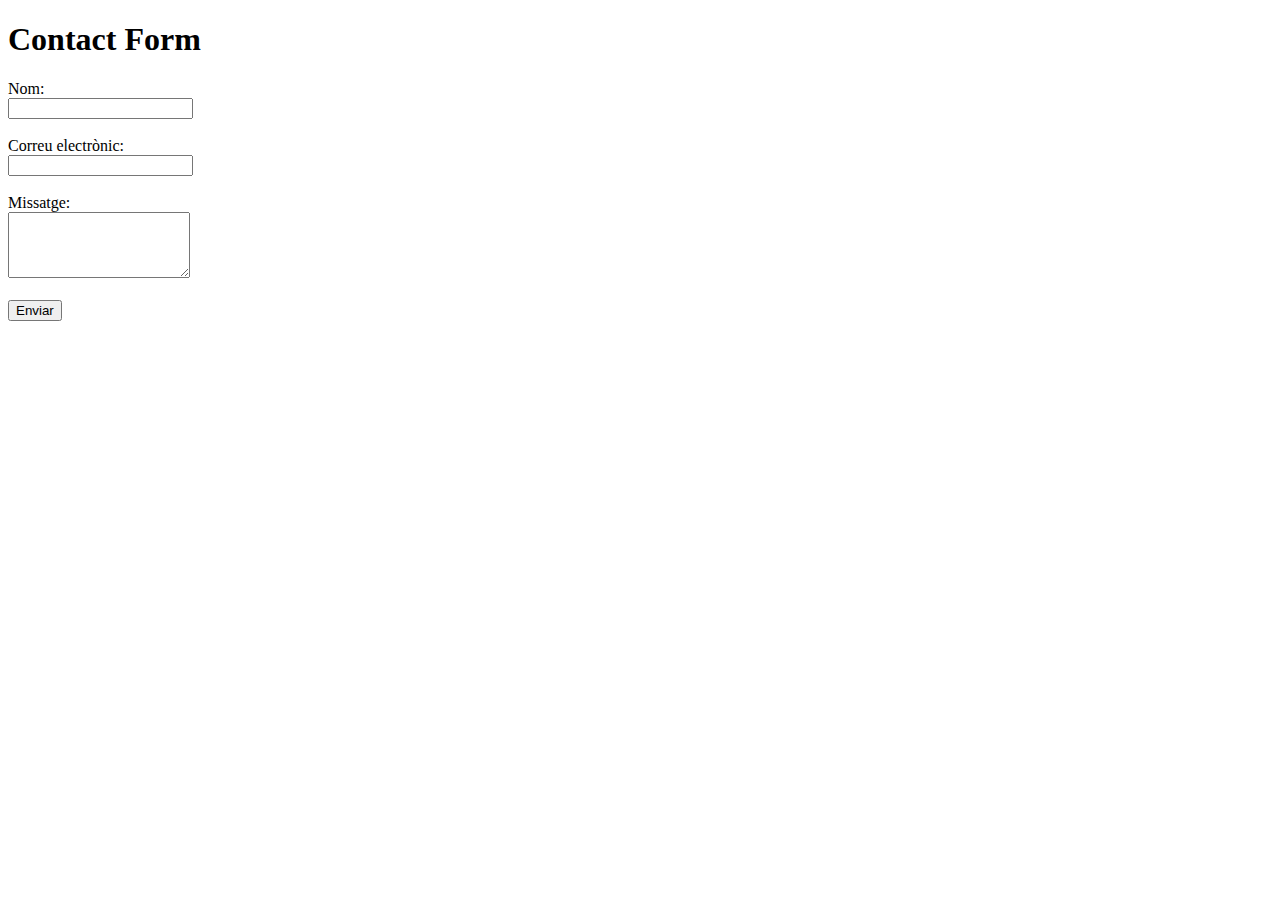
<file: contact.html>
<!DOCTYPE html>
<html lang="en">
<head>
    <meta charset="UTF-8">
    <meta name="viewport" content="width=device-width, initial-scale=1.0">
    <title>Formulari</title>
</head>
<body>
    <h1>Contact Form</h1>
    <form action="#" method="post">
        <label for="nom">Nom:</label><br>
        <input type="text" id="nom" name="nom" required><br><br>

        <label for="mail">Correu electrònic:</label><br>
        <input type="email" id="mail" name="mail" required><br><br>

        <label for="missatge">Missatge:</label><br>
        <textarea id="missatge" name="missatge" rows="4" required></textarea><br><br>

        <button type="submit">Enviar</button>
    </form>
</body>
</html>
</file>
